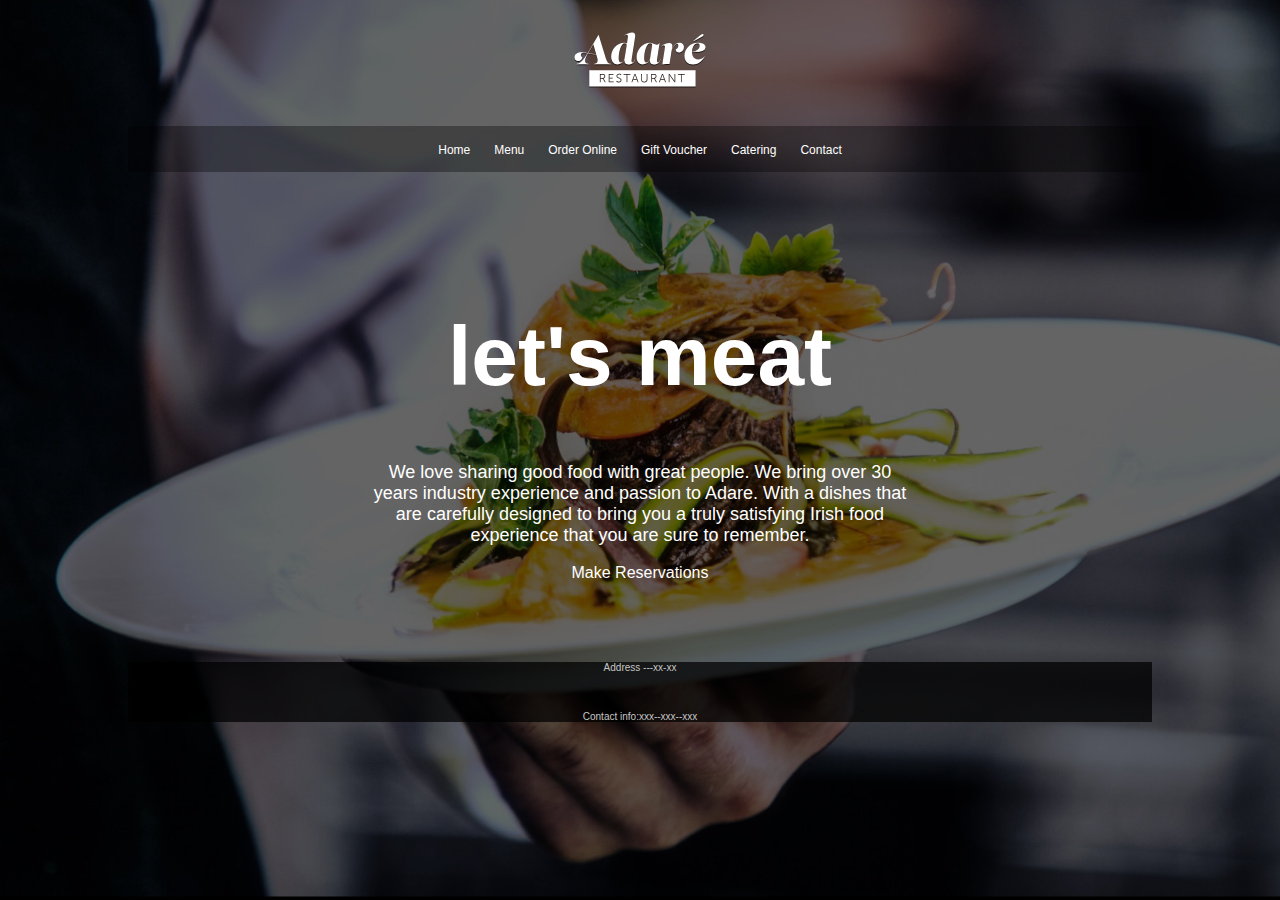
<file: Index.html>
<!DOCTYPE html>
<html lang="en">
<head>
    <meta charset="UTF-8">
    <meta http-equiv="X-UA-Compatible" content="IE=edge">
    <meta name="viewport" content="width=device-width, initial-scale=1.0">
    <title>Adare Restaurent</title>
    <link rel="stylesheet" href="style.css">
</head>
<body>
  
<div class="box">
    <header>
        <img src="img\logo-adare-restaurant.png" alt="Logo for adare restaurent">
    </header>

   <nav> 
       <a href="#">Home</a>
       <a href="#">Menu</a>
       <a href="#">Order Online</a>
       <a href="#">Gift Voucher</a>
       <a href="#">Catering</a>
       <a href="#">Contact</a>
   </nav>
  
    <main>
        <h1>let's meat</h1>
    
        <p>We love sharing good food with great people. We bring over 30 years industry experience and passion to <a href="#">Adare</a>. With a dishes that are carefully designed to bring you a truly satisfying Irish food experience that you are sure to remember.</p>
        <a href="mailto:prateek8799@gmail.com?Subject=Reservation" target="_blank">Make Reservations</a>
</main>

    <footer>
        <p>Address ---xx-xx
        </p>
        <br>
        <p>Contact info:xxx--xxx--xxx
        </p>
    </footer>

</div>

</body>
</html>
</file>
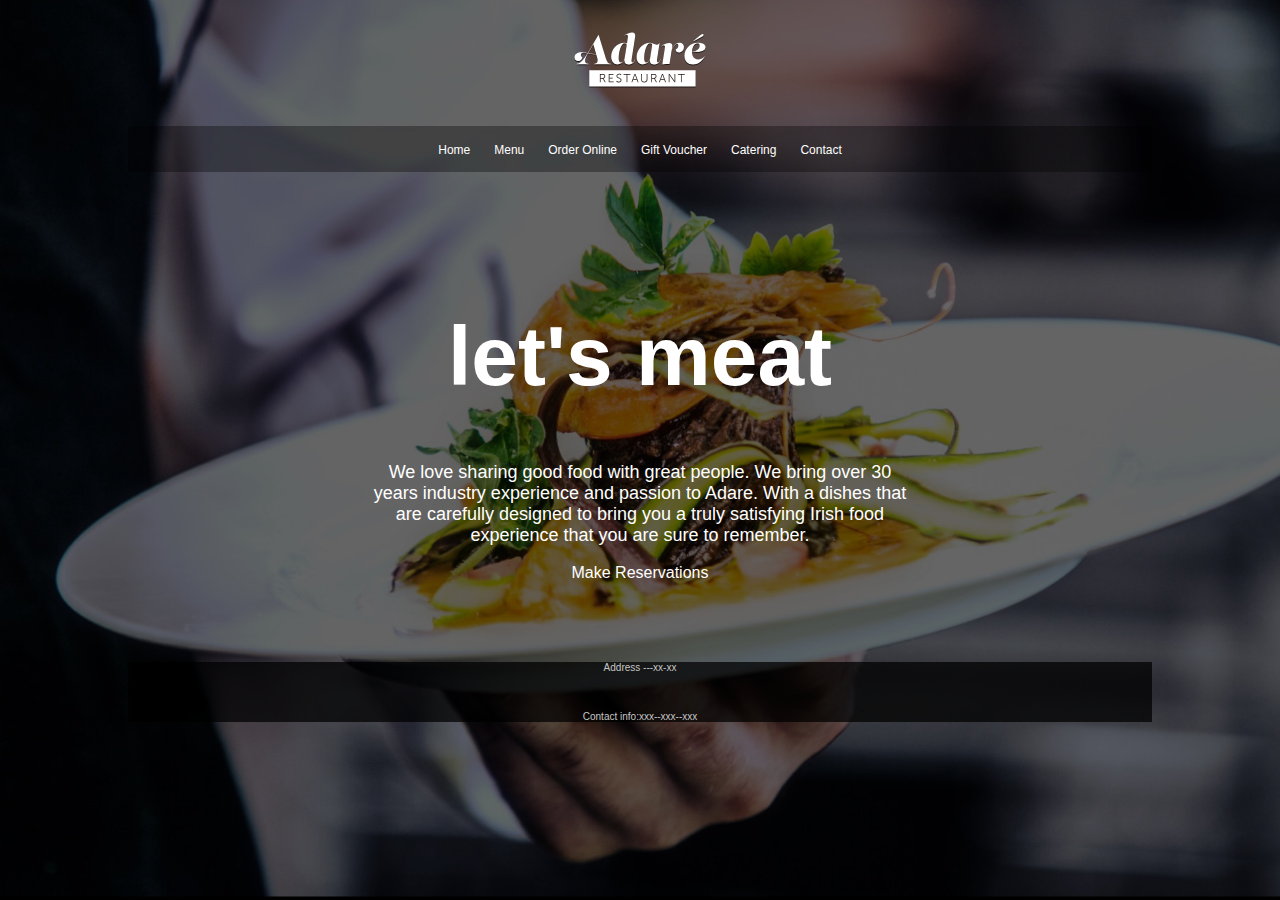
<file: Adare_restaurent.html>
<!DOCTYPE html>
<html lang="en">
<head>
    <meta charset="UTF-8">
    <meta http-equiv="X-UA-Compatible" content="IE=edge">
    <meta name="viewport" content="width=device-width, initial-scale=1.0">
    <title>Adare Restaurent</title>
    <link rel="stylesheet" href="style.css">
</head>
<body>
  
<div class="box">
    <header>
        <img src="img\logo-adare-restaurant.png" alt="Logo for adare restaurent">
    </header>

   <nav> 
       <a href="#">Home</a>
       <a href="#">Menu</a>
       <a href="#">Order Online</a>
       <a href="#">Gift Voucher</a>
       <a href="#">Catering</a>
       <a href="#">Contact</a>
   </nav>
  
    <main>
        <h1>let's meat</h1>
    
        <p>We love sharing good food with great people. We bring over 30 years industry experience and passion to <a href="#">Adare</a>. With a dishes that are carefully designed to bring you a truly satisfying Irish food experience that you are sure to remember.</p>
        <a href="mailto:prateek8799@gmail.com?Subject=Reservation" target="_blank">Make Reservations</a>
</main>

    <footer>
        <p>Address ---xx-xx
        </p>
        <br>
        <p>Contact info:xxx--xxx--xxx
        </p>
    </footer>

</div>

</body>
</html>
</file>
<file: style.css>
html {
    height: 100%;
}


body {
    background-color: #2F3035;
    background-image: url(img/background-adare-restaurant.jpg);
    background-size: cover;
    background-repeat: no-repeat;
    background-position: center;
}


.box {
    margin-left: auto;
    margin-right: auto;
    width: 1024px;
}

header {
    height: 118px;
    text-align: center;
}

nav {
    background-color: rgba(0, 0, 0, 0.338); 
    text-align: center;
    padding-top: 14px;
    padding-bottom: 14px;
}

main {
    height: 400px;
    text-align: center;
    padding-top: 80px;
    padding-left: 240px;
    padding-right: 240px;
}

footer {
    background-color: rgba(0, 0, 0, 0.728);
}

h1 {
    font-size: 84px;
    color: white;
    font-family: Arial, Helvetica, sans-serif;
}

p {
    font-size: 18px;
    color: white;
    font-family: Arial, Helvetica, sans-serif;
}

a {
    color: white;
    font-family: Arial, Helvetica, sans-serif;
   text-decoration: none;
}

nav a {
    text-decoration: none;
    font-size: 12px;
    padding-left: 10px;
    padding-right: 10px;
}

footer p {
    font-size: 10px;
    text-align: center;
    color: rgb(198, 198, 198);
}
</file>
